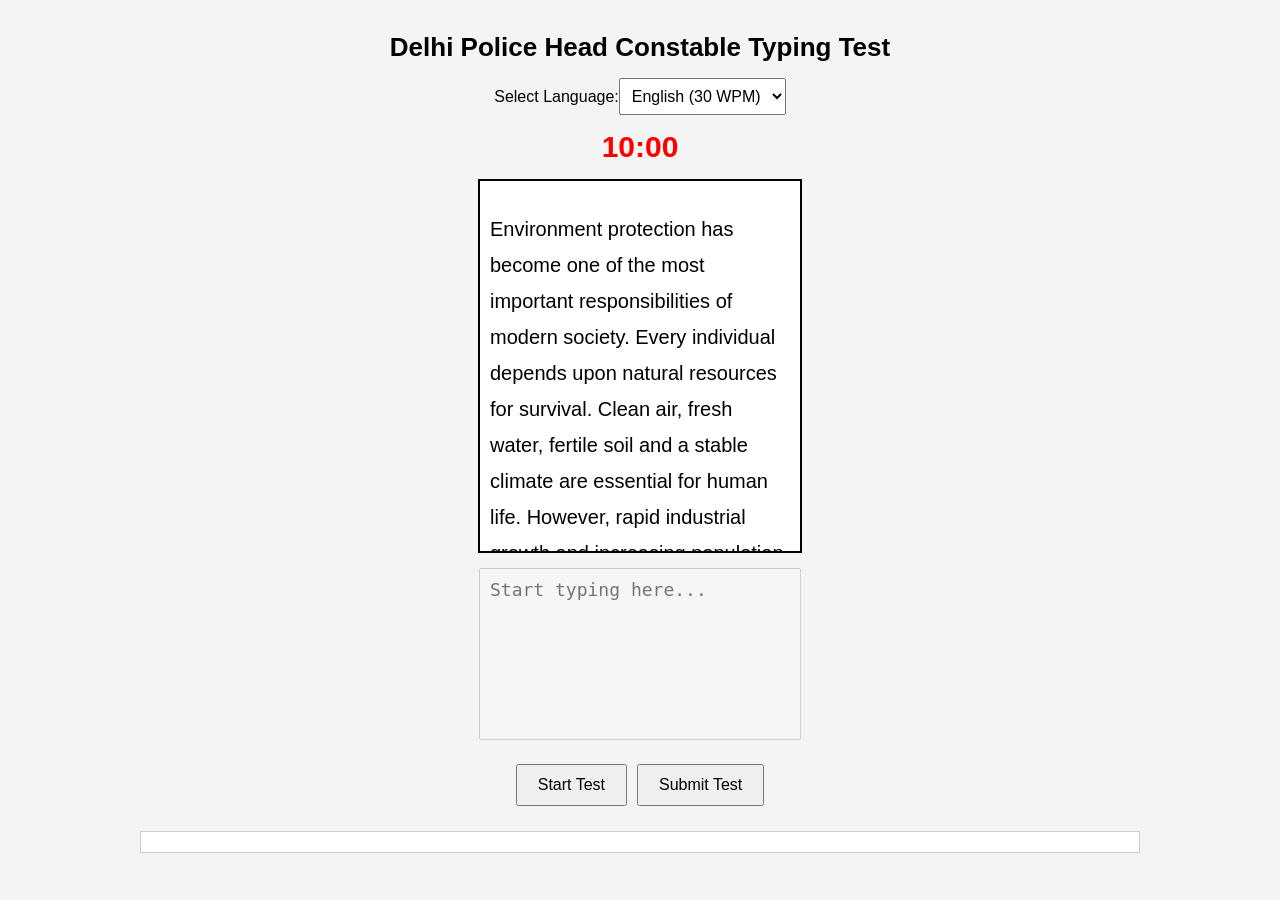
<file: index.html>
<!DOCTYPE html><html lang="en">
<head>
<meta charset="UTF-8">
<meta name="viewport" content="width=device-width, initial-scale=1.0"><title>Delhi Police Head Constable Typing Test</title><link rel="stylesheet" href="style.css"></head>
<body><div class="container"><h1>Delhi Police Head Constable Typing Test</h1><div class="language-box">
<label>Select Language:</label><select id="language">
<option value="english">English (30 WPM)</option>
<option value="hindi">Hindi (25 WPM)</option>
</select>
</div><div class="top-bar"><div id="timer">
10:00
</div></div><div id="paragraph-box"><p id="paragraph">
Loading Paragraph...
</p></div><textarea
id="typingArea"
placeholder="Start typing here..."
disabled>
</textarea><div class="buttons"><button id="startBtn">
Start Test
</button><button id="submitBtn">
Submit Test
</button></div><div id="result"></div><div id="errorReview"></div></div><script src="paragraphs.js"></script><script src="script.js"></script></body>
</html>
</file>
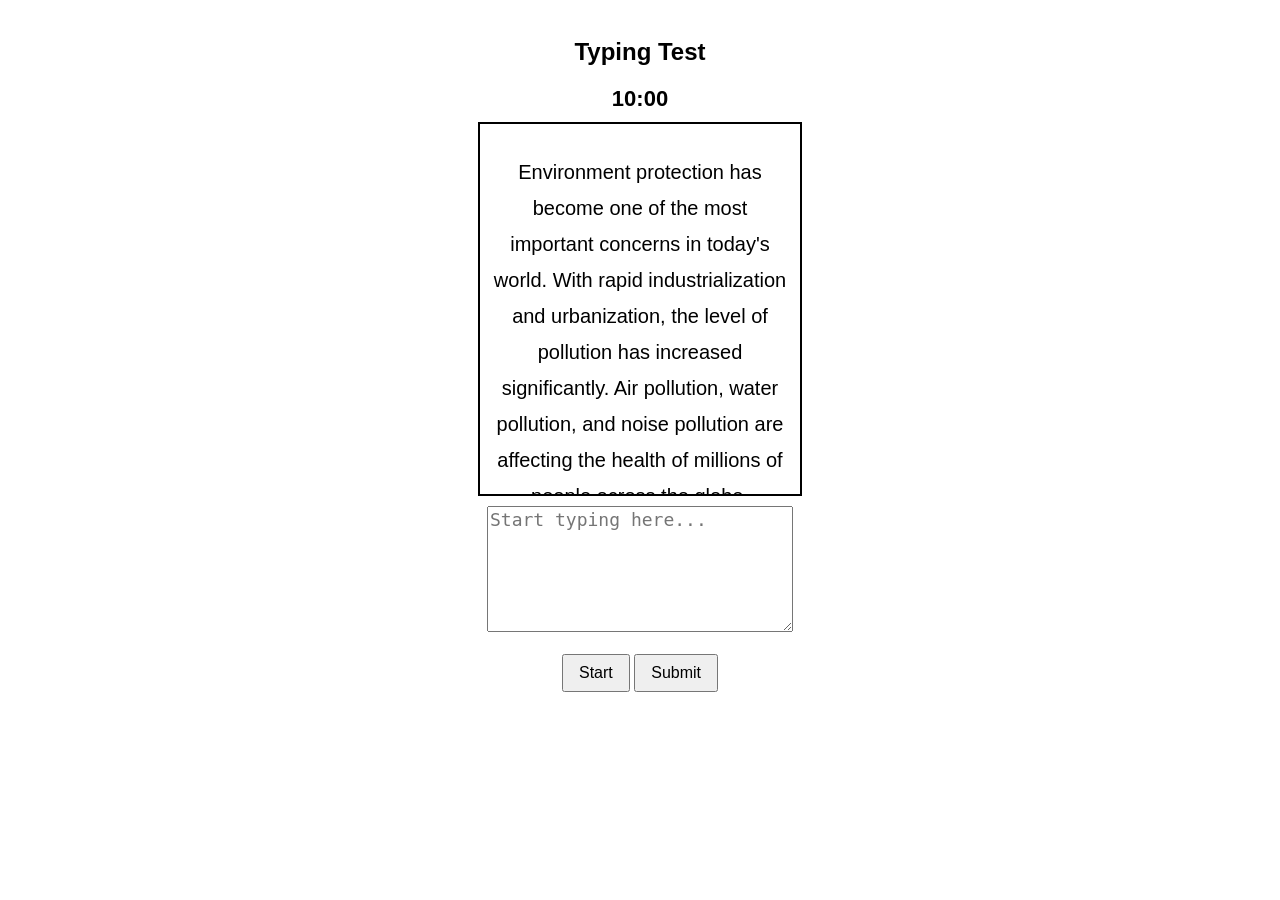
<file: test1.html>
<!DOCTYPE html>
<html>
<head>
<title>Typing Test</title>

<style>
body {
    font-family: Arial;
    padding: 10px;
    text-align: center;
}

#timer {
    font-size: 22px;
    font-weight: bold;
    margin-bottom: 10px;
}

#text-box {
    border: 2px solid black;
    height: 350px;
    width: 300px;
    overflow-y: scroll;
    padding: 10px;
    font-size: 20px;
    line-height: 1.8;
    margin: auto;
}

textarea {
    width: 300px;
    height: 120px;
    margin-top: 10px;
    font-size: 18px;
}

button {
    padding: 8px 15px;
    font-size: 16px;
}
</style>

</head>
<body>

<h2>Typing Test</h2>

<div id="timer">10:00</div>

<div id="text-box">
<p id="text">
Environment protection has become one of the most important concerns in today's world. With rapid industrialization and urbanization, the level of pollution has increased significantly. Air pollution, water pollution, and noise pollution are affecting the health of millions of people across the globe. Governments are taking steps to reduce pollution by introducing strict laws and promoting awareness among citizens. However, individual responsibility is equally important in protecting the environment.

People can contribute to environmental protection in many simple ways. Saving water, reducing the use of plastic, planting trees, and using public transport are some effective measures. Small actions taken by individuals can create a big impact when practiced collectively. It is important to understand that natural resources are limited and must be used wisely.

Education plays a crucial role in spreading awareness about environmental issues. Schools and colleges should encourage students to participate in activities such as tree plantation drives and cleanliness campaigns. This helps in developing a sense of responsibility among young individuals. Media and social platforms can also be used to spread information and motivate people to adopt eco friendly habits.

Another major concern is climate change, which is caused by the excessive emission of greenhouse gases. This has led to global warming, rising sea levels, and unpredictable weather patterns. If immediate action is not taken, the consequences can be severe for future generations. Governments and organizations must work together to find sustainable solutions.

In addition to government efforts, individuals must also take responsibility for their actions. Using renewable energy sources such as solar and wind power can reduce dependence on fossil fuels. Recycling and reusing materials can also help in reducing waste. People should be encouraged to adopt a sustainable lifestyle.

Protecting the environment is not just a responsibility but a necessity. Every individual has a role to play in preserving nature for future generations. By taking small steps today, we can ensure a better and healthier tomorrow for everyone.
</p>
</div>

<textarea id="input" placeholder="Start typing here..."></textarea>

<br><br>
<button onclick="startTest()">Start</button>
<button onclick="endTest()">Submit</button>

<p id="result"></p>

<script>
let time = 600;
let timerInterval;

// START
function startTest() {
    clearInterval(timerInterval);

    time = 600;
    document.getElementById("timer").innerHTML = "10:00";
    document.getElementById("input").value = "";
    document.getElementById("result").innerHTML = "";

    timerInterval = setInterval(function() {
        time--;

        let min = Math.floor(time / 60);
        let sec = time % 60;

        document.getElementById("timer").innerHTML =
            min + ":" + (sec < 10 ? "0" : "") + sec;

        if (time <= 0) {
            clearInterval(timerInterval);
            endTest();
        }
    }, 1000);
}

// SOUND
document.getElementById("input").addEventListener("keydown", function() {
    let audio = new Audio("https://www.soundjay.com/keyboard/sounds/keyboard-1.mp3");
    audio.volume = 0.2;
    audio.play();
});

// RESULT
function endTest() {
    clearInterval(timerInterval);

    let original = document.getElementById("text").innerText.toLowerCase().replace(/[^\w\s]/g, "");
    let typed = document.getElementById("input").value.toLowerCase().replace(/[^\w\s]/g, "");

    let originalWords = original.split(/\s+/);
    let typedWords = typed.split(/\s+/);

    let correct = 0;

    for (let i = 0; i < typedWords.length; i++) {
        if (typedWords[i] === originalWords[i]) {
            correct++;
        }
    }

    let total = typedWords.length;
    let mistakes = total - correct;

    let timeTaken = (600 - time) / 60;
    let grossWPM = total / timeTaken;
    let netWPM = Math.max(0, Math.round(grossWPM - mistakes));

    let accuracy = (correct / total) * 100;

    document.getElementById("result").innerHTML =
        "Time: " + timeTaken.toFixed(2) + " min<br>" +
        "Total Words: " + total + "<br>" +
        "Correct Words: " + correct + "<br>" +
        "Mistakes: " + mistakes + "<br>" +
        "Accuracy: " + accuracy.toFixed(2) + "%<br>" +
        "Gross WPM: " + Math.round(grossWPM) + "<br>" +
        "Net WPM: " + netWPM;
}
</script>

</body>
</html>
</file>
<file: style.css>
body{
margin:0;
padding:0;
font-family:Arial,sans-serif;
background:#f4f4f4;
}

.container{
max-width:1000px;
margin:auto;
padding:15px;
text-align:center;
}

h1{
font-size:26px;
margin-bottom:15px;
}

.language-box{
margin-bottom:15px;
}

#language{
padding:8px;
font-size:16px;
}

.top-bar{
margin-bottom:15px;
}

#timer{
font-size:30px;
font-weight:bold;
color:red;
}

#paragraph-box{
width:300px;
height:350px;
overflow-y:scroll;
border:2px solid black;
background:white;
padding:10px;
margin:auto;
text-align:left;
font-size:20px;
line-height:1.8;
}

#typingArea{
width:300px;
height:150px;
margin-top:15px;
padding:10px;
font-size:18px;
resize:none;
}

.buttons{
margin-top:15px;
}

button{
padding:10px 20px;
font-size:16px;
margin:5px;
cursor:pointer;
}

#result{
margin-top:20px;
font-size:18px;
font-weight:bold;
text-align:left;
}

#errorReview{
margin-top:20px;
padding:10px;
background:white;
border:1px solid #ccc;
text-align:left;
}

.review-error{
color:red;
font-weight:bold;
}

.review-missing{
color:orange;
font-weight:bold;
}

.review-extra{
color:blue;
font-weight:bold;
}

@media(max-width:600px){

#paragraph-box{
width:95%;
}

#typingArea{
width:95%;
}

}
</file>
